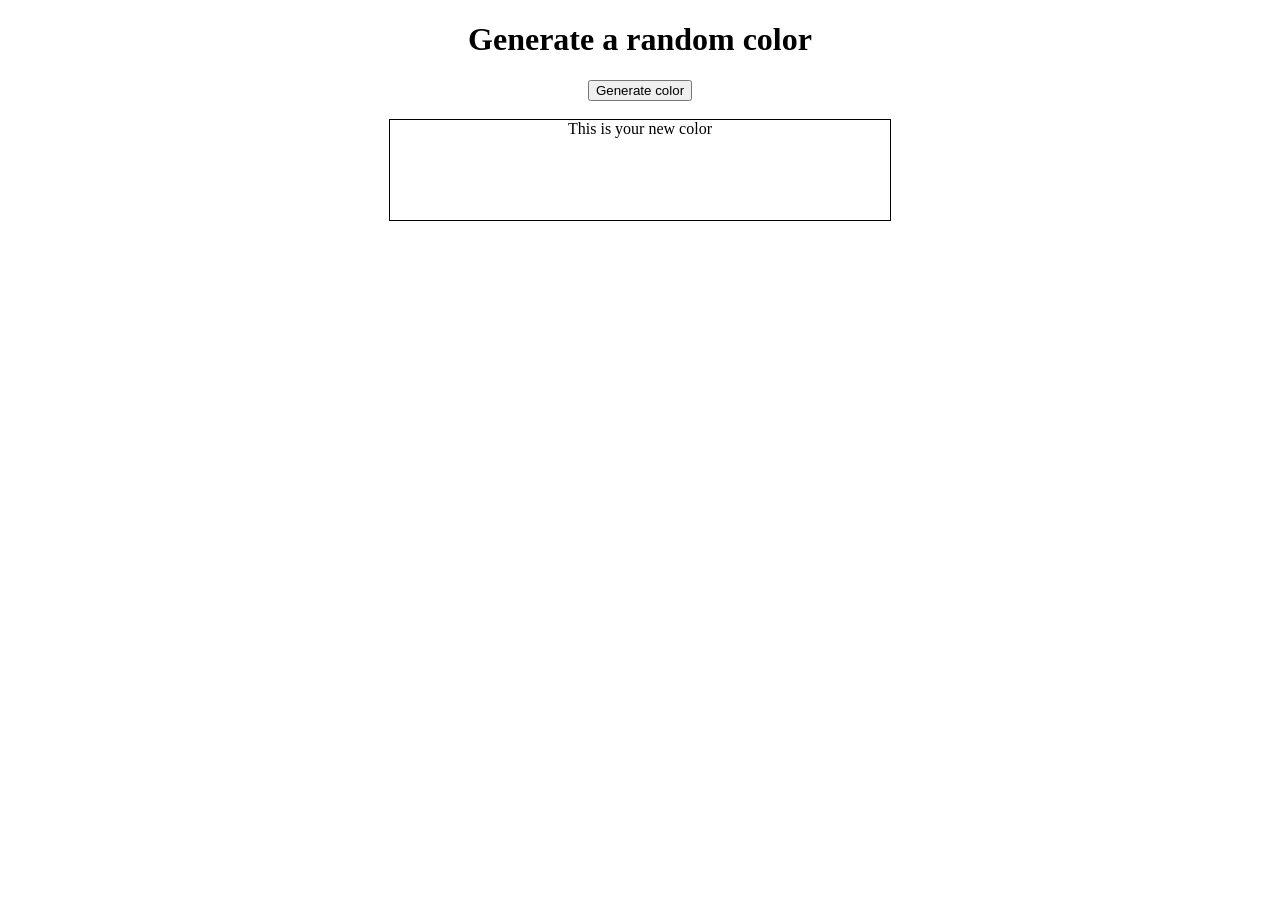
<file: Practice.html>
<!DOCTYPE html>
<html lang="en">
<head>
    <meta charset="UTF-8">
    <meta name="viewport" content="width=device-width, initial-scale=1.0">
    <title>Document</title>
    <link rel="stylesheet" href="style.css">
</head>
<body>
   
    <h1>Generate a random color</h1>
    <button>Generate color</button>
    <br><br>
    <div>This is your new color</div>
    <script src="color.js"></script>
</body>
</html>
</file>
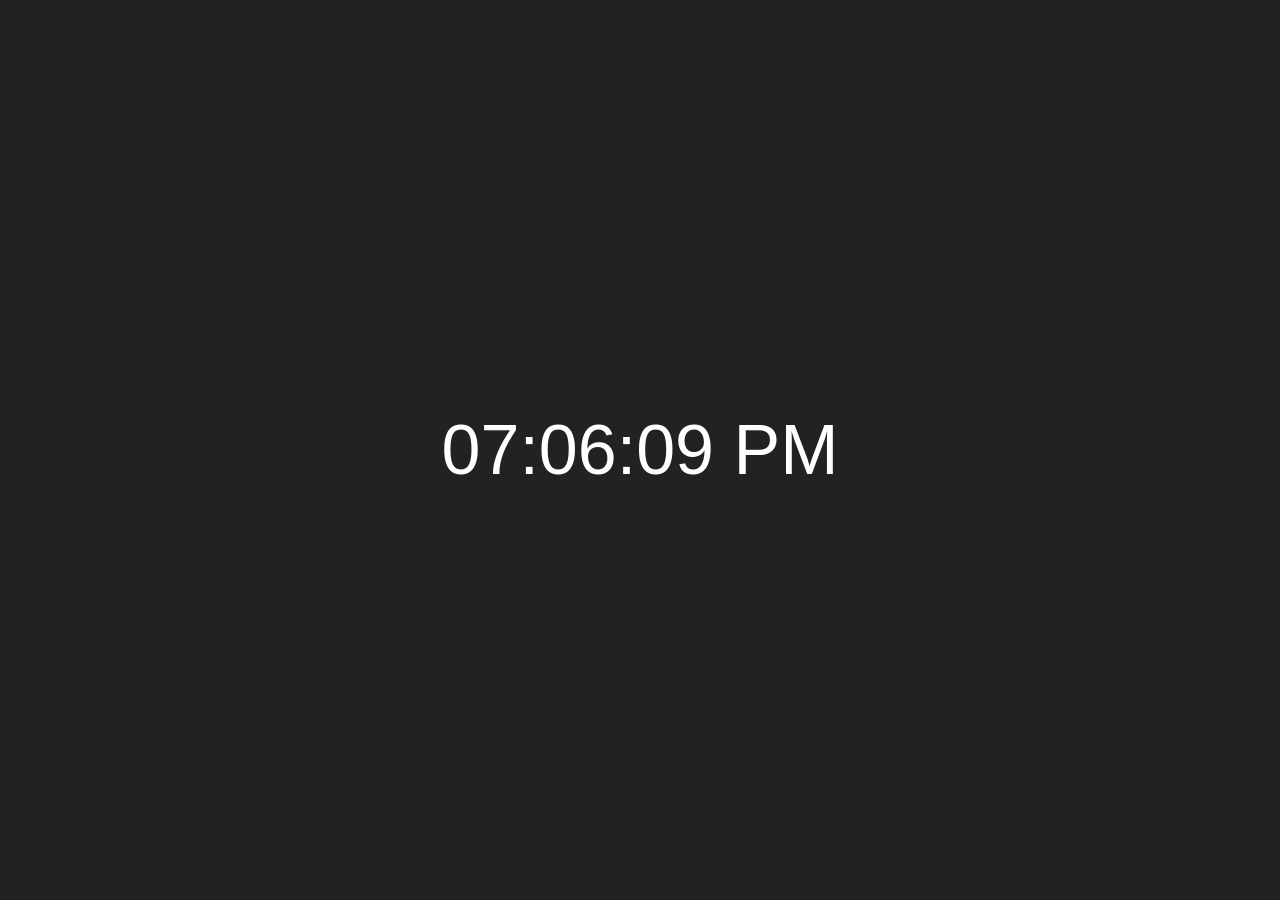
<file: watch.html>
<!DOCTYPE html>
<html lang="en">
<head>
    <meta charset="UTF-8">
    <meta name="viewport" content="width=device-width, initial-scale=1.0">
    <title>Digital clock</title>
    <link rel="stylesheet" href="clock.css">
</head>
<bod>
    <div class="clock">
        00:00:00
    </div>
    <script src="time.js"></script>
</body>
</html>
</file>
<file: style.css>
/* body{
    font-family: Arial;
}
#mainImg{
    width:35%;
}
.box {
    border:0.25px solid black;
    background-color: lightgray;
    width:200px;
    padding:1rem;
}
.boxLink{
    text-decoration: none;
}
.oldImg{
    height:200px;
    width:200px;
    margin-right:1rem;
}
.description{
    background-color: antiquewhite;
} */
body{
  
    text-align:center;
}
 div{
    height:100px;
    width:500px;
    border: 1px solid black;
    margin:auto;
 }
</file>
<file: clock.css>
body{
    margin:0;
    display: flex;
    justify-content: center;
    align-items: center;
    height: 100vh;
    background: #222;
}
.clock{
    color:white;
    font-size: 70px;
    font-family: Arial;
}
</file>
